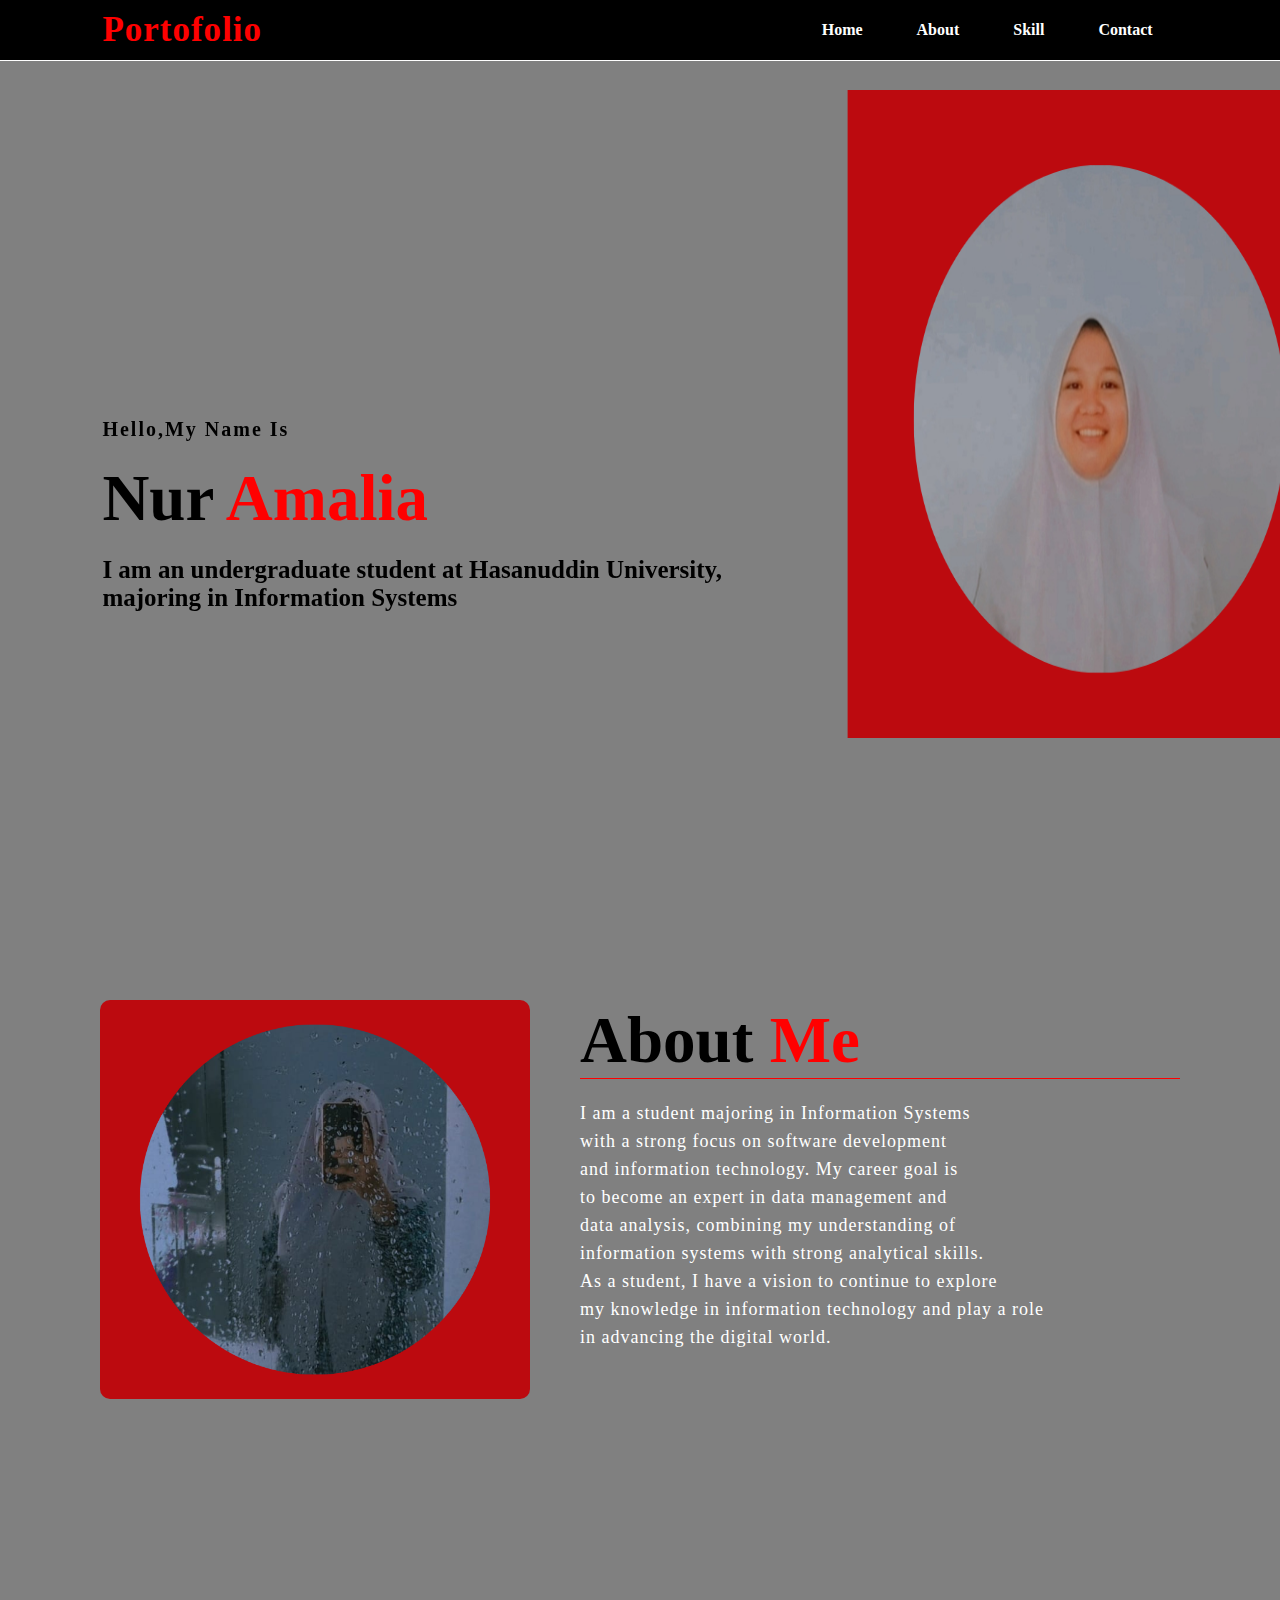
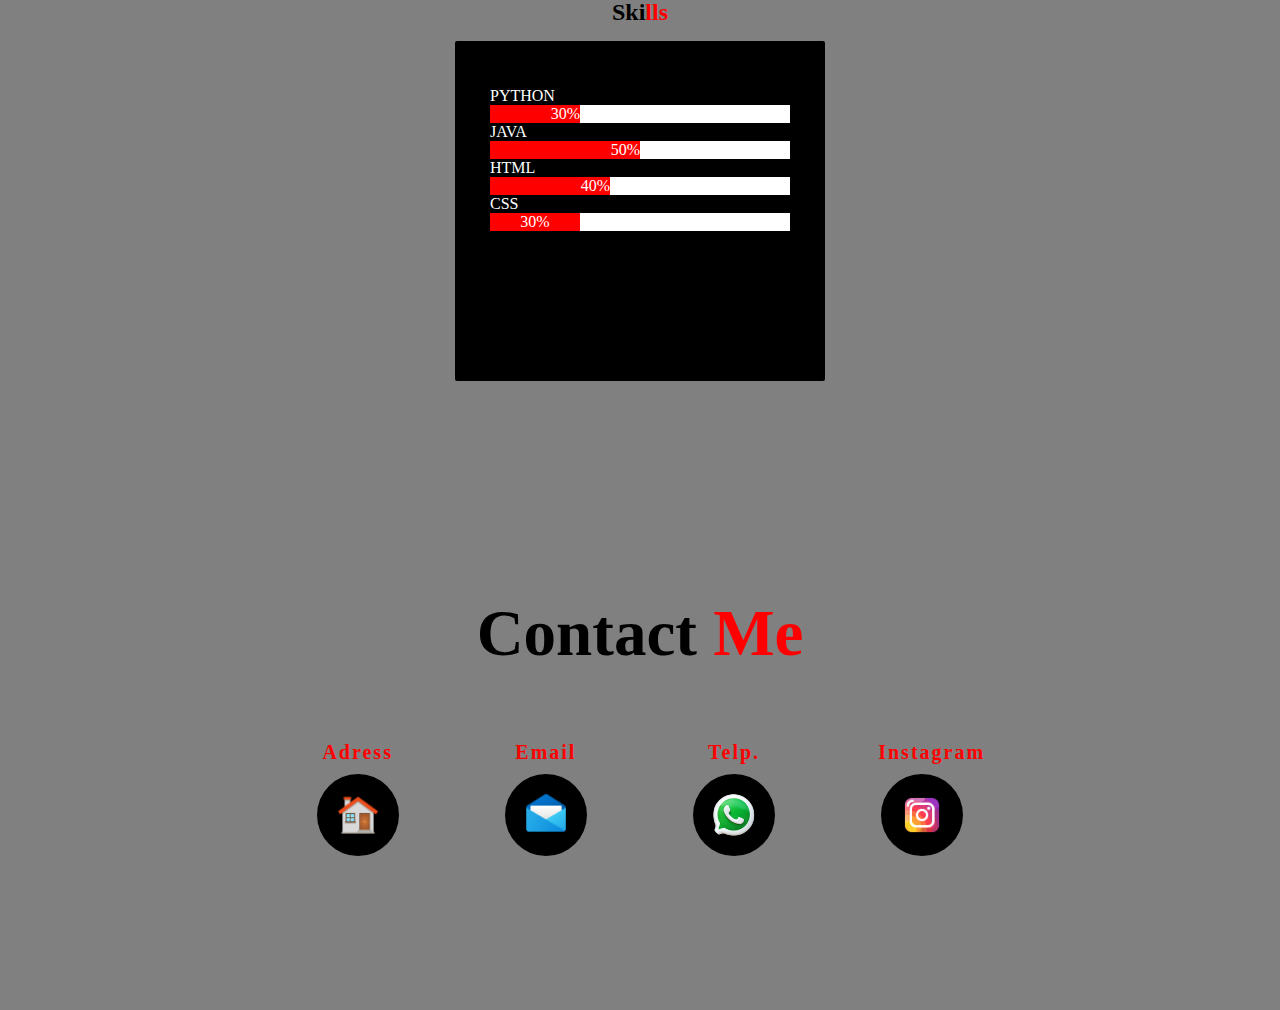
<file: index.html>
<!DOCTYPE html>
<html lang="en">
<head>
    <meta charset="UTF-8">
    <meta name="viewport" content="width=device-width, initial-scale=1.0">
    <title>Portofolio</title>
    <link rel="stylesheet" href="style.css">
</head>
<body>

<div class="home">
    <nav>
        <h2 class="logo">Portofo<span>lio</span></h2>
        <ul>
            <li><a href="#home">Home</a></li>
            <li><a href="#about">About</a></li>
            <li><a href="#skill">Skill</a></li>
            <li><a href="#contact-me">Contact</a></li>
        </ul>
    </nav>
    <div class="image">
        <img src="Nur_1.png" alt="">
    </div>
    <div class="content">
        <h4>Hello,My Name Is</h4>
        <h1>Nur <span>Amalia</span></h1>
        <h3>I am an undergraduate student at Hasanuddin University,
        <br> majoring in Information Systems</h3>
    </div>
</div> 

<section id="about">
    <div class="about-me">
        <img src="Nur3.png" alt="">
        <div class="about-text">
            <h2>About <span>Me</span></h2>
            <p>I am a student majoring in Information Systems 
            <br> with a strong focus on software development 
            <br>and information technology. My career goal is 
            <br> to become an expert in data management and 
            <br>data analysis, combining my understanding of 
            <br> information systems with strong analytical skills.
            <br>As a student, I have a vision to continue to explore 
            <br>my knowledge in information technology and play a role 
            <br>in advancing the digital world.</p>
    </div>
    </div>
</section>

<section id="skill">
     <div class="title">
        <h2>Ski<span>lls</span></h2>
        <div class="box">
            <div class="card">
                <i class="fas fa-bars"></i>
                <h5>Front-End Developer</h5>
                <div class="skill-bar">
                    <p>PYTHON</p>
                    <div class="skill-box">
                        <div class="python">30%</div>
                    </div>
                    <p>JAVA</p>
                    <div class="skill-box">
                        <div class="java">50%</div>
                    </div>
                    <p>HTML</p>
                    <div class="skill-box">
                        <div class="html">40%</div>
                    </div>
                    <p>CSS</p>
                    <div class="skill-box">
                        <div class="css">30%</div>
                    </div>

        </div>
     </div>
</section>

<section id="contact-me">
    <div class="contact-text">
        <h2>Contact <span>Me</span></h2>
        <div class="contact-info">
           <div class="contact-box">
            <div class="contact">
                <h4>Adress</h4>
                <a href="https://maps.app.goo.gl/D8A5tGc7JUXGyksF9"><img src="icons8-house-48.png" class="icon"></a>
            </div>
            <div class="contact">
                <h4>Email</h4>
                <a href="mailto:nur517640@gmail.com?subject=subject text"><img src="icons8-email-48.png" class="icon"></a>
            </div>
            <div class="contact">
                <h4>Telp.</h4>
                <a href="https://api.whatsapp.com/send?phone=6281242376002"><img src="icons8-whatsapp-94.png" class="icon"></a>
            </div>
            <div class="contact">
                <h4>Instagram</h4>
                <a href="https://www.instagram.com/nuramalia016/"><img src="icons8-instagram-64.png" class="icon"></a>
            </div>
           </div>
    </div>
</section> 
    
</body>
</html>
</file>
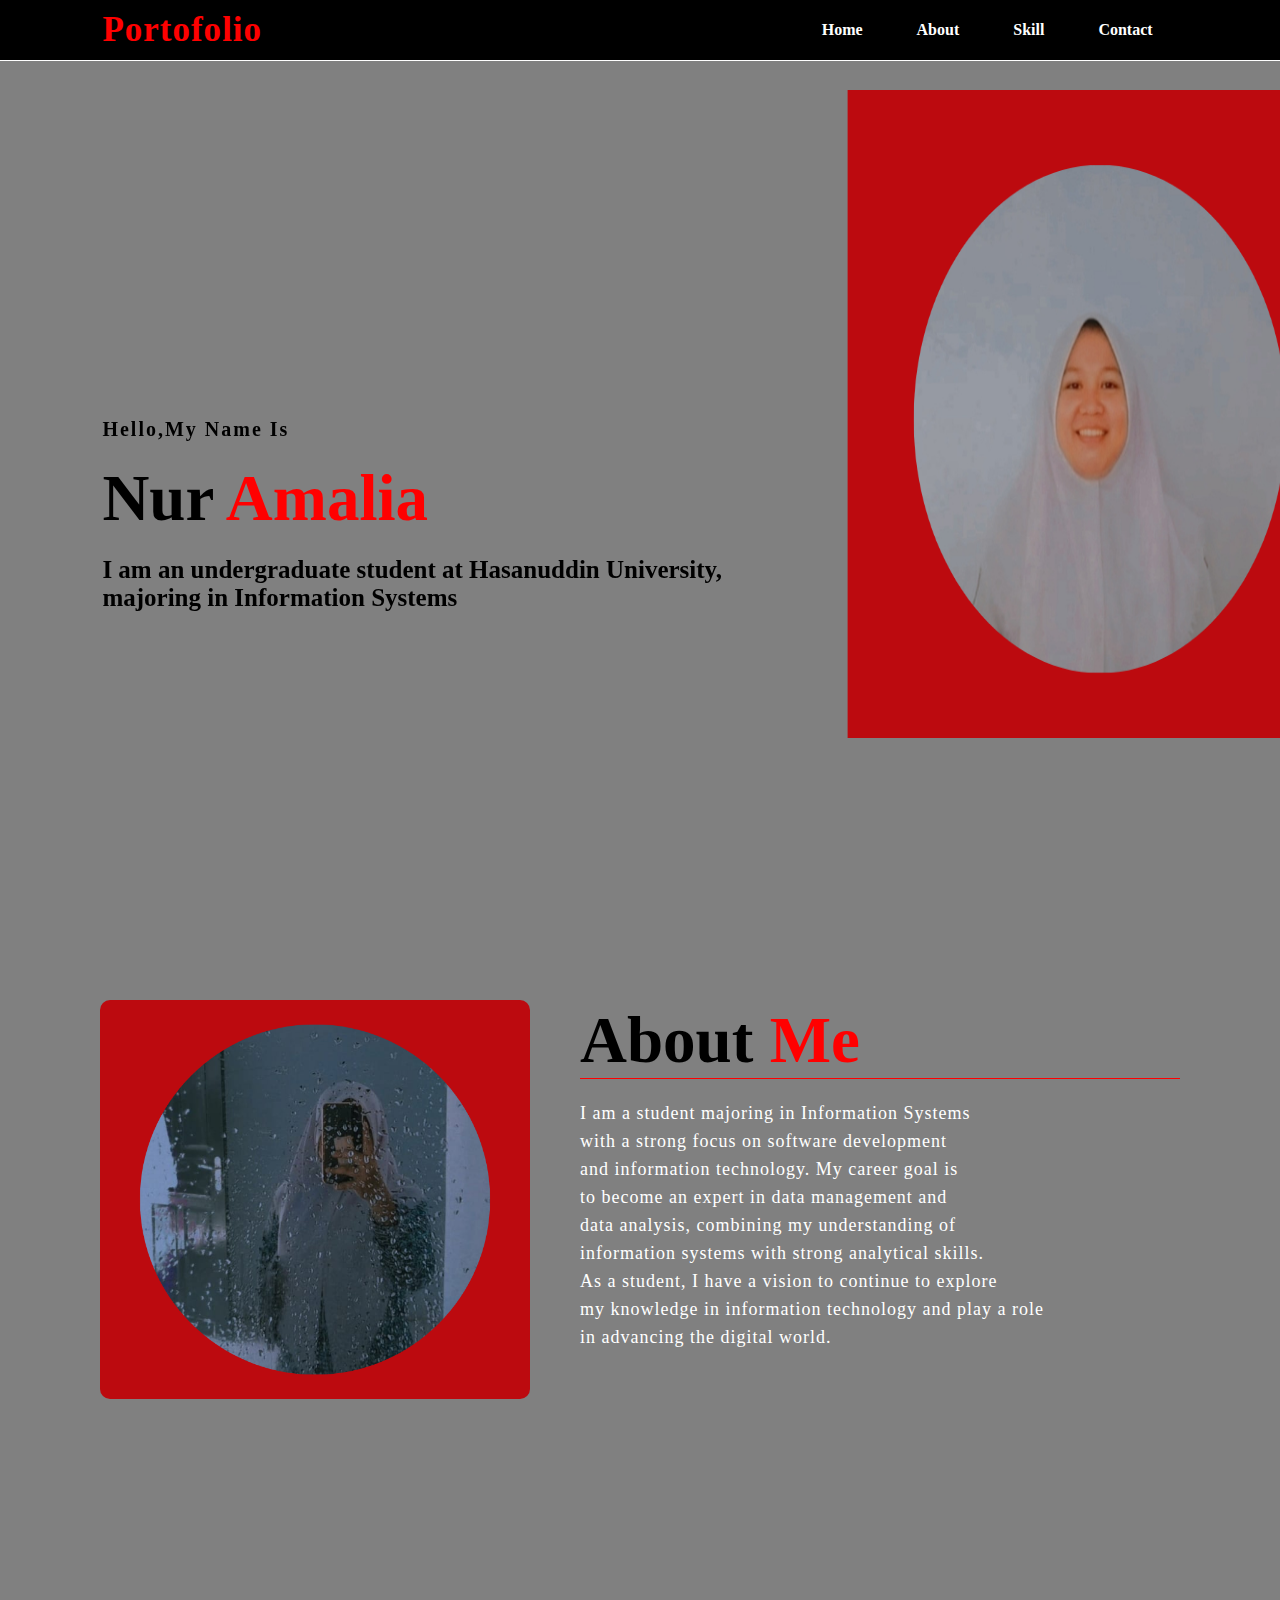
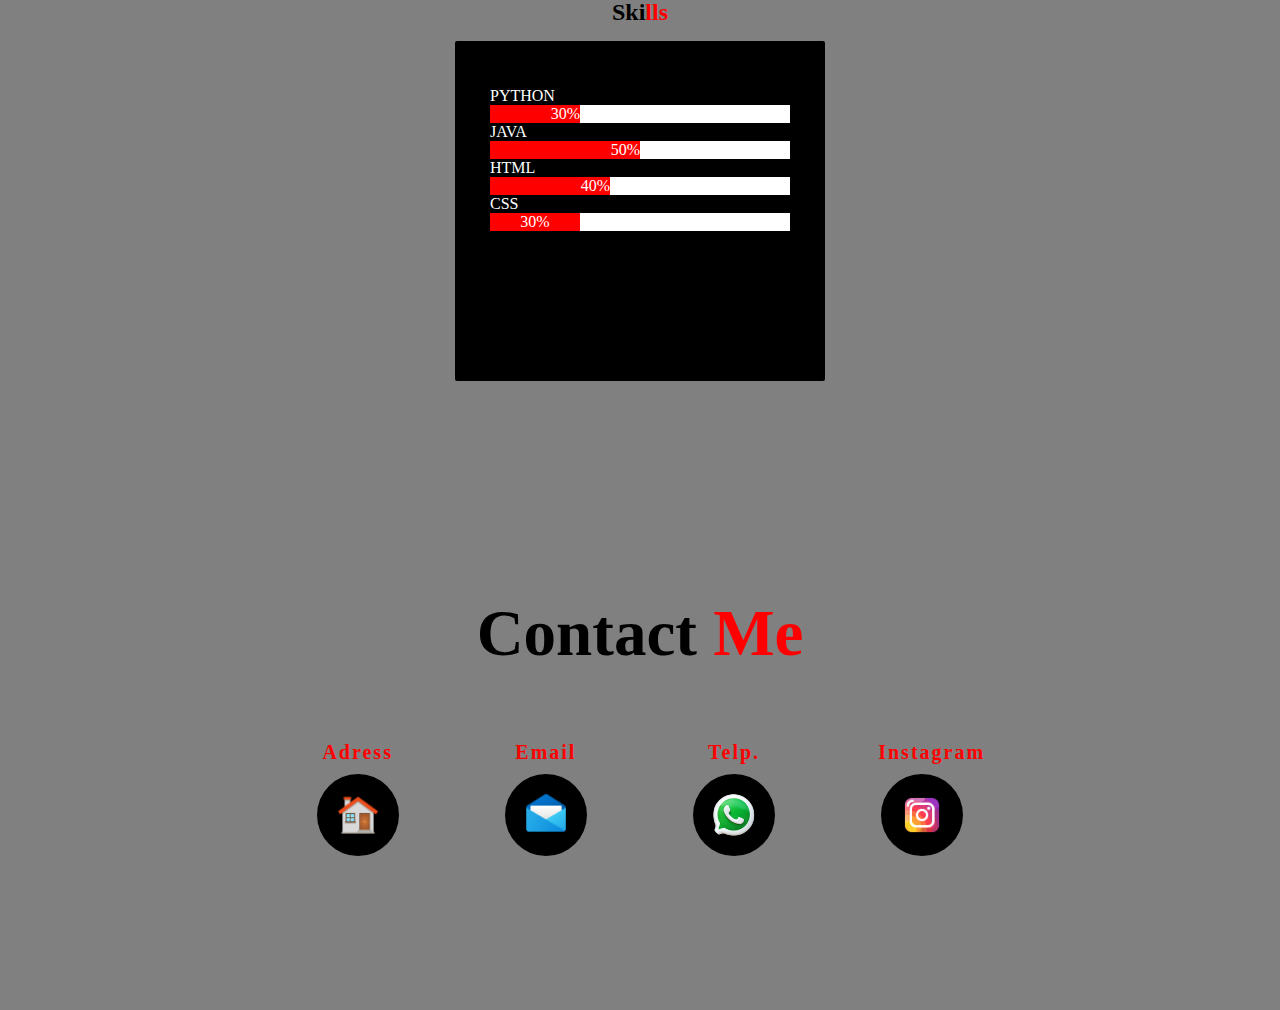
<file: portofolio.html>
<!DOCTYPE html>
<html lang="en">
<head>
    <meta charset="UTF-8">
    <meta name="viewport" content="width=device-width, initial-scale=1.0">
    <title>Portofolio</title>
    <link rel="stylesheet" href="style.css">
</head>
<body>

<div class="home">
    <nav>
        <h2 class="logo">Portofo<span>lio</span></h2>
        <ul>
            <li><a href="#home">Home</a></li>
            <li><a href="#about">About</a></li>
            <li><a href="#skill">Skill</a></li>
            <li><a href="#contact-me">Contact</a></li>
        </ul>
    </nav>
    <div class="image">
        <img src="Nur_1.png" alt="">
    </div>
    <div class="content">
        <h4>Hello,My Name Is</h4>
        <h1>Nur <span>Amalia</span></h1>
        <h3>I am an undergraduate student at Hasanuddin University,
        <br> majoring in Information Systems</h3>
    </div>
</div> 

<section id="about">
    <div class="about-me">
        <img src="Nur3.png" alt="">
        <div class="about-text">
            <h2>About <span>Me</span></h2>
            <p>I am a student majoring in Information Systems 
            <br> with a strong focus on software development 
            <br>and information technology. My career goal is 
            <br> to become an expert in data management and 
            <br>data analysis, combining my understanding of 
            <br> information systems with strong analytical skills.
            <br>As a student, I have a vision to continue to explore 
            <br>my knowledge in information technology and play a role 
            <br>in advancing the digital world.</p>
    </div>
    </div>
</section>

<section id="skill">
     <div class="title">
        <h2>Ski<span>lls</span></h2>
        <div class="box">
            <div class="card">
                <i class="fas fa-bars"></i>
                <h5>Front-End Developer</h5>
                <div class="skill-bar">
                    <p>PYTHON</p>
                    <div class="skill-box">
                        <div class="python">30%</div>
                    </div>
                    <p>JAVA</p>
                    <div class="skill-box">
                        <div class="java">50%</div>
                    </div>
                    <p>HTML</p>
                    <div class="skill-box">
                        <div class="html">40%</div>
                    </div>
                    <p>CSS</p>
                    <div class="skill-box">
                        <div class="css">30%</div>
                    </div>

        </div>
     </div>
</section>

<section id="contact-me">
    <div class="contact-text">
        <h2>Contact <span>Me</span></h2>
        <div class="contact-info">
           <div class="contact-box">
            <div class="contact">
                <h4>Adress</h4>
                <a href="https://maps.app.goo.gl/D8A5tGc7JUXGyksF9"><img src="icons8-house-48.png" class="icon"></a>
            </div>
            <div class="contact">
                <h4>Email</h4>
                <a href="mailto:nur517640@gmail.com?subject=subject text"><img src="icons8-email-48.png" class="icon"></a>
            </div>
            <div class="contact">
                <h4>Telp.</h4>
                <a href="https://api.whatsapp.com/send?phone=6281242376002"><img src="icons8-whatsapp-94.png" class="icon"></a>
            </div>
            <div class="contact">
                <h4>Instagram</h4>
                <a href="https://www.instagram.com/nuramalia016/"><img src="icons8-instagram-64.png" class="icon"></a>
            </div>
           </div>
    </div>
</section> 
    
</body>
</html>
</file>
<file: style.css>
* {
    padding: 0;
    margin: 0;
    text-decoration: none;
}
.home {
    height: 100vh;
    width: 100%;
    background-color: gray;
}
nav {
    display: flex;
    align-items: center;
    justify-content: space-between;
    padding-top: 10px;
    padding-bottom: 10px;
    padding-right: 8%;
    padding-left: 8%;
    background-color: black;
    border-bottom: 1px solid white;
}
.logo {
    color: red;
    font-size: 35px;
    letter-spacing: 1px;
    cursor: pointer;
}
span {
    color: red;
}
nav ul li {
    list-style-type: none;
    display: inline-block;
    padding: 10px 25px;
}
nav ul li a {
    color: white;
    font-weight: bold;
    font-size: 16px;
    text-transform: capitalize;
}
nav ul li a:hover {
    color: red;
    transition: 0.5s;
}
.image {
    width: 50%;
    height: 90%;
    position: absolute;
    bottom: 0;
    right: 10px;
    transform: rotateY(180deg);
}
.image img {
    height: 80%;
    width: 80%;
    position: absolute;
    right: 50%;
    transform: translate(20%);
}
.content {
    position: absolute;
    top: 60%;
    left: 8%;
    transform: translateY(-50%);
}
h4 {
    color: black;
    letter-spacing: 2px;
    font-size: 20px;
}
h1 {
    color: black;
    font-size: 65px;
    margin: 20px 0 20px;
}
h3 {
    color: black;
    font-size: 25px;
    margin-bottom: 50px;
}
#about {
    width: 100% ;
    padding:100px 0 ;
    background-color: grey;
}
.about-me {
    width: 1130px;
    max-width: 95%;
    margin: 0 auto;
    display: flex;
    align-items: center;
    justify-content: space-around;
}
.about-me img {
    height: auto;
    width: 430px;
    border-radius: 10px;
}
.about-text {
    width: 600px;
}
.about-text h2 {
    color: black;
    font-size: 65px;
    text-transform: capitalize;
    margin-bottom: 20px;
    border-bottom: 1px solid red;
}
.about-text p {
    color: white;
    letter-spacing: 1px;
    line-height: 28px;
    font-size: 18px;
    margin-bottom: 45px;
    text-align: justify;
}
#skill {
    background: grey;
    width: 100%;
    padding: 100px 0;
    text-align: center;
    display: flex;
    flex-direction: column;
    justify-content: center;
    align-items: center;

}
.card {
    height: 300px;
    width: 300px;
    padding: 20px 35px;
    background: black;
    border-radius: 2px;
    margin: 15px;
    position: relative;
    overflow: hidden;
}
.skill-bar {
    padding-top: 10px;
    padding-bottom: 10px;
    color: white;
    
}
.skill-bar p {
    text-align: left;
}
.skill-box {
    text-align: right;
    width: 100%;
    background-color: white;
}
.python {
    width: 30%;
    background-color: red;

}
.java {
    width: 50%;
    background-color: red;
}
.html {
    width: 40%;
    background-color: red;
}
.css {
    width: 30%;
    background-color: red;
    text-align: center;
}
#contact-me {
    width: 100%;
    padding: 100px 0;
    background-color: gray;
    display: flex;
    align-items: center;
    justify-content: center;
    flex-direction: column;
}
.contact-text h2 {
    color:black;
    font-size: 65px;
    text-transform: capitalize;
    margin-bottom: 20px;
    text-align: center;
}
.contact-box {
    color: black;   
}
.contact-box:after {
    content: '';
    display: block;
    clear: both;
}
.contact {
    width: 25%;
    padding: 50px;
    box-sizing: border-box;
    text-align: center;
    float: left;
}
.contact h4 {
    color: red;
    padding-bottom: 10px;
}
.contact p {
    font-size: 18px;
    
}
a {
    text-decoration: none;
    color: black;
    font-weight: bold;   
}
a:hover {
    cursor: pointer;
    color: red;
}
.icon {
    width: 50px;
    background-color: black;
    padding: 1em;
    border-radius: 50%;

}
</file>
